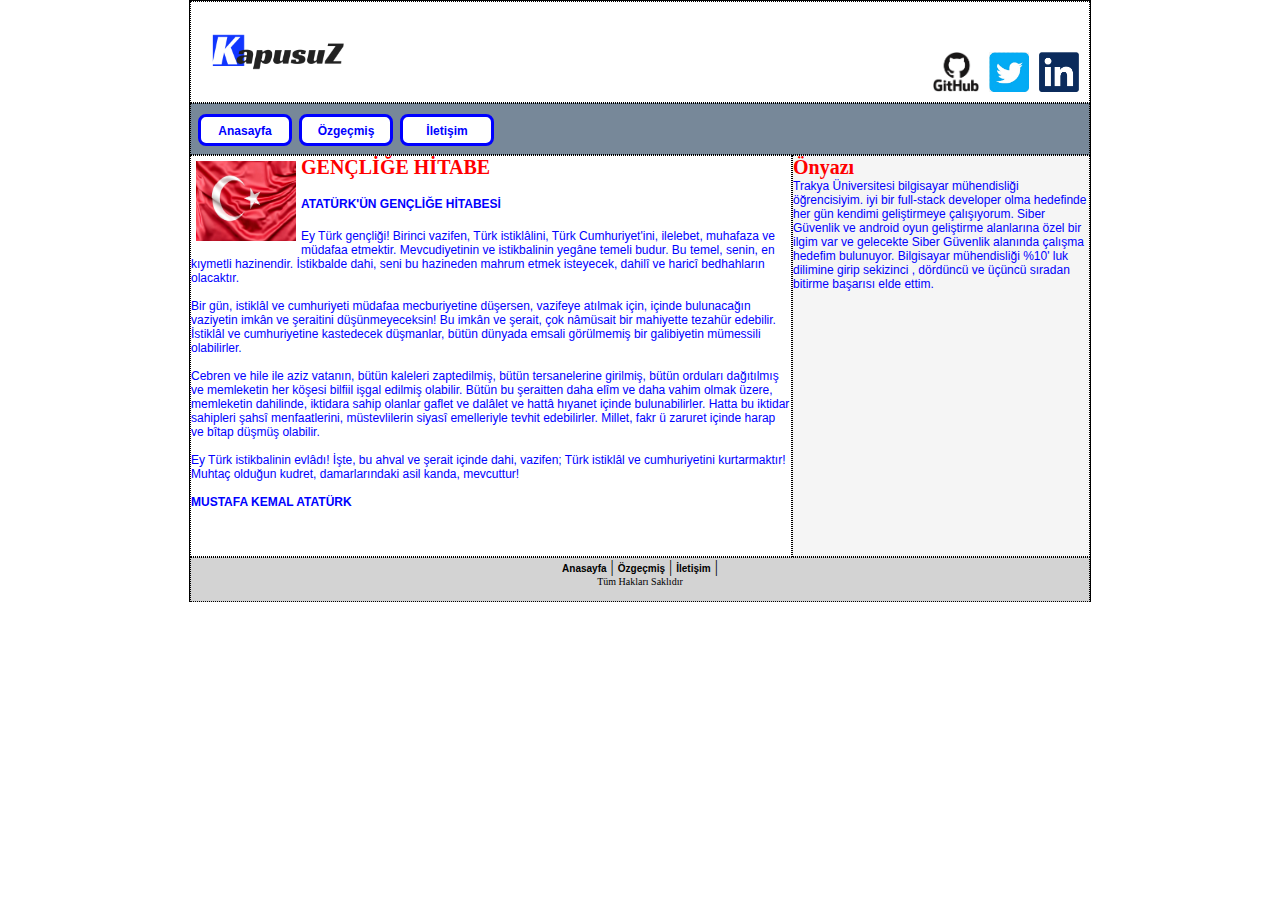
<file: index.html>
<!DOCTYPE html>
<html lang="tr">
    <head>
        <meta charset="utf-8">
        <title>Alperen Kapusuz'un Kişisel Web Sitesi</title>
        <meta name="description" content="Alperen Kapusuz'un Kişisel Web Sitesi">
        <meta name="keywords" content="Alperen, Kapusuz, web, html, css, plc, kişisel">
        <link rel="stylesheet" href="style.css">
        <link rel="icon" href="resimler/favicon.ico" type="image/x-icon">
    </head>
    <body>
        <div id="sayfa">
            <header id="banner">
                <div id="logo">
                    <a href="index.html" ><img src="resimler/kapusuz.png" id="kapusuz" alt="Kapusuz" title="Kapusuz"></a>
                </div>
                <div id="sosyal">
                    <a href="https://www.linkedin.com/in/alperen-kapusuz-a72a381a5/"><img id="ikon" src="resimler/linkedin.png"></a>
                    <a href="https://twitter.com/AlprnKpsz"><img id="ikon" src="resimler/twitter.jpg"></a>
                    <a href="https://github.com/alperenkapusuz/"><img id="ikon" src="resimler/github.png"></a>
                    
                </div>
            </header>
            <nav id="anamenu">
                <ul>
                    <li><a href="index.html">Anasayfa</a></li>
                    <li><a href="ozgecmis.html">Özgeçmiş</a></li>
                    <li><a href="iletisim.html">İletişim</a></li>
                    
                </ul>
            </nav>
            <article id="icerik">
                <img class="resim" src="resimler/bayrak.jpg" alt="bayrak" title="Türk bayrağı">
                <h1 class="baslik">GENÇLİĞE HİTABE</h1>
                <br>
                <h2 class="metin">ATATÜRK'ÜN GENÇLİĞE HİTABESİ</h2>
                <br>
                <p  class="metin">
                Ey Türk gençliği! Birinci vazifen, Türk istiklâlini, Türk Cumhuriyet'ini, ilelebet, muhafaza ve müdafaa etmektir.
                Mevcudiyetinin ve istikbalinin yegâne temeli budur. Bu temel, senin, en kıymetli hazinendir. 
                İstikbalde dahi, seni bu hazineden mahrum etmek isteyecek, dahilî ve haricî bedhahların olacaktır.
                <br>
                <br>
                Bir gün, istiklâl ve cumhuriyeti müdafaa mecburiyetine düşersen, vazifeye atılmak için, içinde bulunacağın vaziyetin imkân ve şeraitini düşünmeyeceksin!
                Bu imkân ve şerait, çok nâmüsait bir mahiyette tezahür edebilir. İstiklâl ve cumhuriyetine kastedecek düşmanlar, bütün dünyada emsali görülmemiş bir galibiyetin mümessili olabilirler.
                <br>
                <br>
                Cebren ve hile ile aziz vatanın, bütün kaleleri zaptedilmiş, bütün tersanelerine girilmiş, bütün orduları dağıtılmış ve memleketin her köşesi bilfiil işgal edilmiş olabilir.
                Bütün bu şeraitten daha elîm ve daha vahim olmak üzere, memleketin dahilinde, iktidara sahip olanlar gaflet ve dalâlet ve hattâ hıyanet içinde bulunabilirler.
                Hatta bu iktidar sahipleri şahsî menfaatlerini, müstevlilerin siyasî emelleriyle tevhit edebilirler. Millet, fakr ü zaruret içinde harap ve bîtap düşmüş olabilir.
                <br>
                <br>
                Ey Türk istikbalinin evlâdı! İşte, bu ahval ve şerait içinde dahi, vazifen; Türk istiklâl ve cumhuriyetini kurtarmaktır!
                Muhtaç olduğun kudret, damarlarındaki asil kanda, mevcuttur!
                <br>
                <br>
                <h1 class="metin">MUSTAFA KEMAL ATATÜRK</h1>                   
                </p>

            </article>
            <aside id="yanmenu">
                <h1 class="baslik">Önyazı</h1>
                <p class="metin">
                    Trakya Üniversitesi bilgisayar mühendisliği öğrencisiyim.
                    iyi bir full-stack developer olma hedefinde her gün kendimi geliştirmeye çalışıyorum.
                    Siber Güvenlik ve android oyun geliştirme alanlarına özel bir ilgim var ve gelecekte Siber Güvenlik alanında çalışma hedefim bulunuyor.
                    Bilgisayar mühendisliği %10' luk dilimine girip sekizinci , dördüncü ve üçüncü sıradan bitirme başarısı elde ettim.
                </p>
            </aside>
            <footer id="altmenu">
                <a href="index.html">Anasayfa</a> |
                <a href="ozgecmis.html">Özgeçmiş</a> |
                <a href="iletisim.html">İletişim</a> |
                <br>
                <p class="kucukmetin">Tüm Hakları Saklıdır</p>
            </footer>
        </div>
    </body>
</html>
</file>
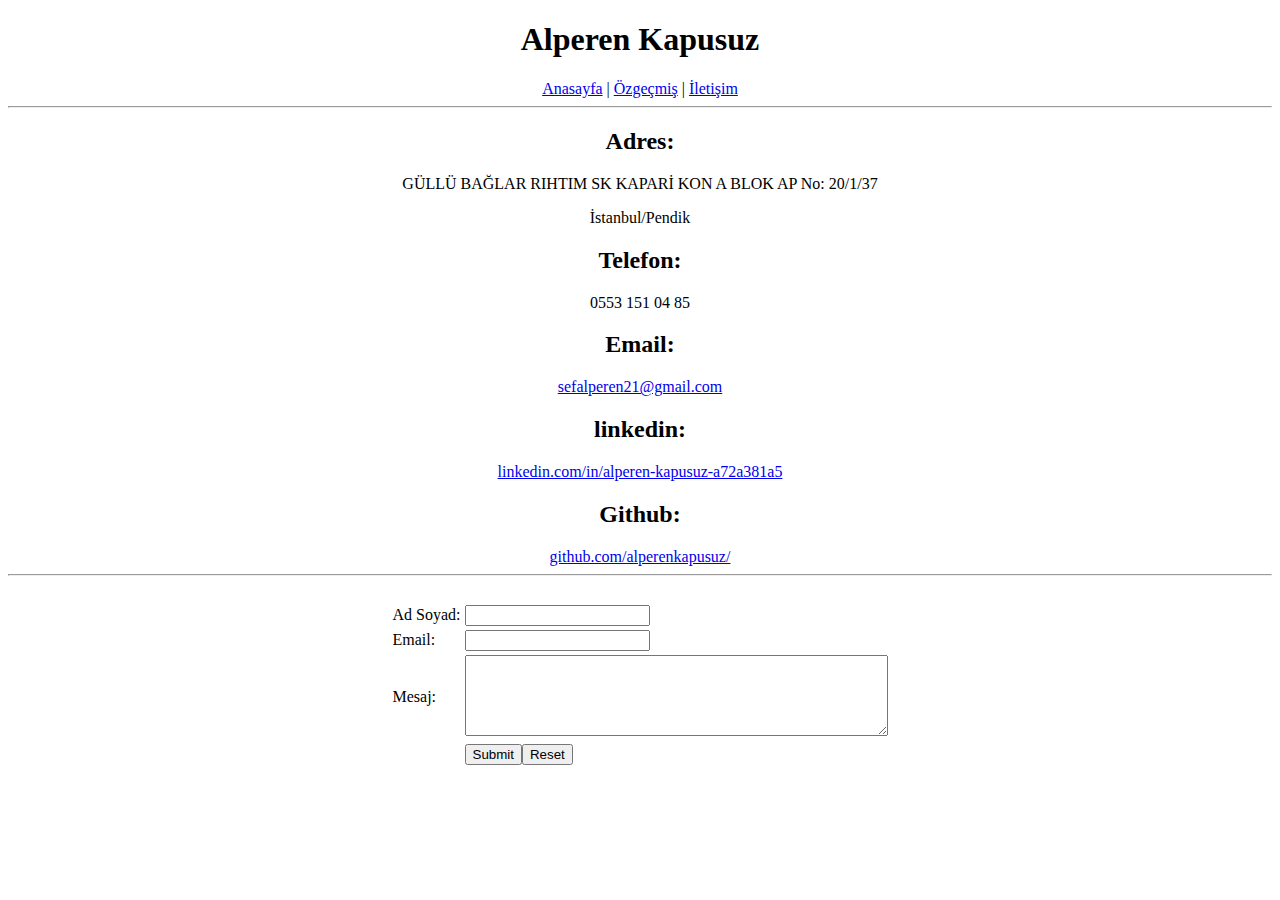
<file: iletisim.html>
<!DOCTYPE html>
<html lang="tr">
    <head>
        <meta charset="utf-8">
        <title>Alperen Kapusuz'un Kişisel Web Sitesi</title>
        <meta name="description" content="Alperen Kapusuz'un Kişisel Web Sitesi">
        <meta name="keywords" content="Alperen, Kapusuz, web, html, css, plc, kişisel">
        <link rel="icon" href="resimler/favicon.ico" type="image/x-icon">
    </head>
    <body>
        <nav>
            <center>
            <h1>Alperen Kapusuz</h1>
            <a href="index.html">Anasayfa</a> |
            <a href="ozgecmis.html">Özgeçmiş</a> |
            <a href="iletisim.html">İletişim</a>
            <br>
            <hr>
            <h2>Adres:</h2>
            <p>GÜLLÜ BAĞLAR RIHTIM SK KAPARİ KON A BLOK AP No: 20/1/37</p>
            <p>İstanbul/Pendik</p>
            <h2>Telefon:</h2>
            <p>0553 151 04 85</p>
            <h2>Email:</h2>
            <a href="mailto:sefalperen21@gmail.com">sefalperen21@gmail.com</a>
            <h2>linkedin:</h2>
            <a href="https://www.linkedin.com/in/alperen-kapusuz-a72a381a5/">linkedin.com/in/alperen-kapusuz-a72a381a5</a>
            <h2>Github:</h2>
            <a href="https://github.com/alperenkapusuz/">github.com/alperenkapusuz/</a>
            <hr>
            <br>
            <form action="email" accept="email.php" method="GET">
                <table>
                    <tr><td>Ad Soyad: </td><td><input type="text" name="adsoyad"></td></tr>
                    <tr><td>Email: </td><td><input type="email" name="email"></td></tr>
                    <tr><td>Mesaj:</td><td><textarea name="mesaj"cols="50" rows="5"></textarea></td></tr>
                    <tr><td></td><td><input type="submit"><input type="reset"></td></tr>
                </table>
            </form>
            </center>
        </nav>
    </body>
</html>
</file>
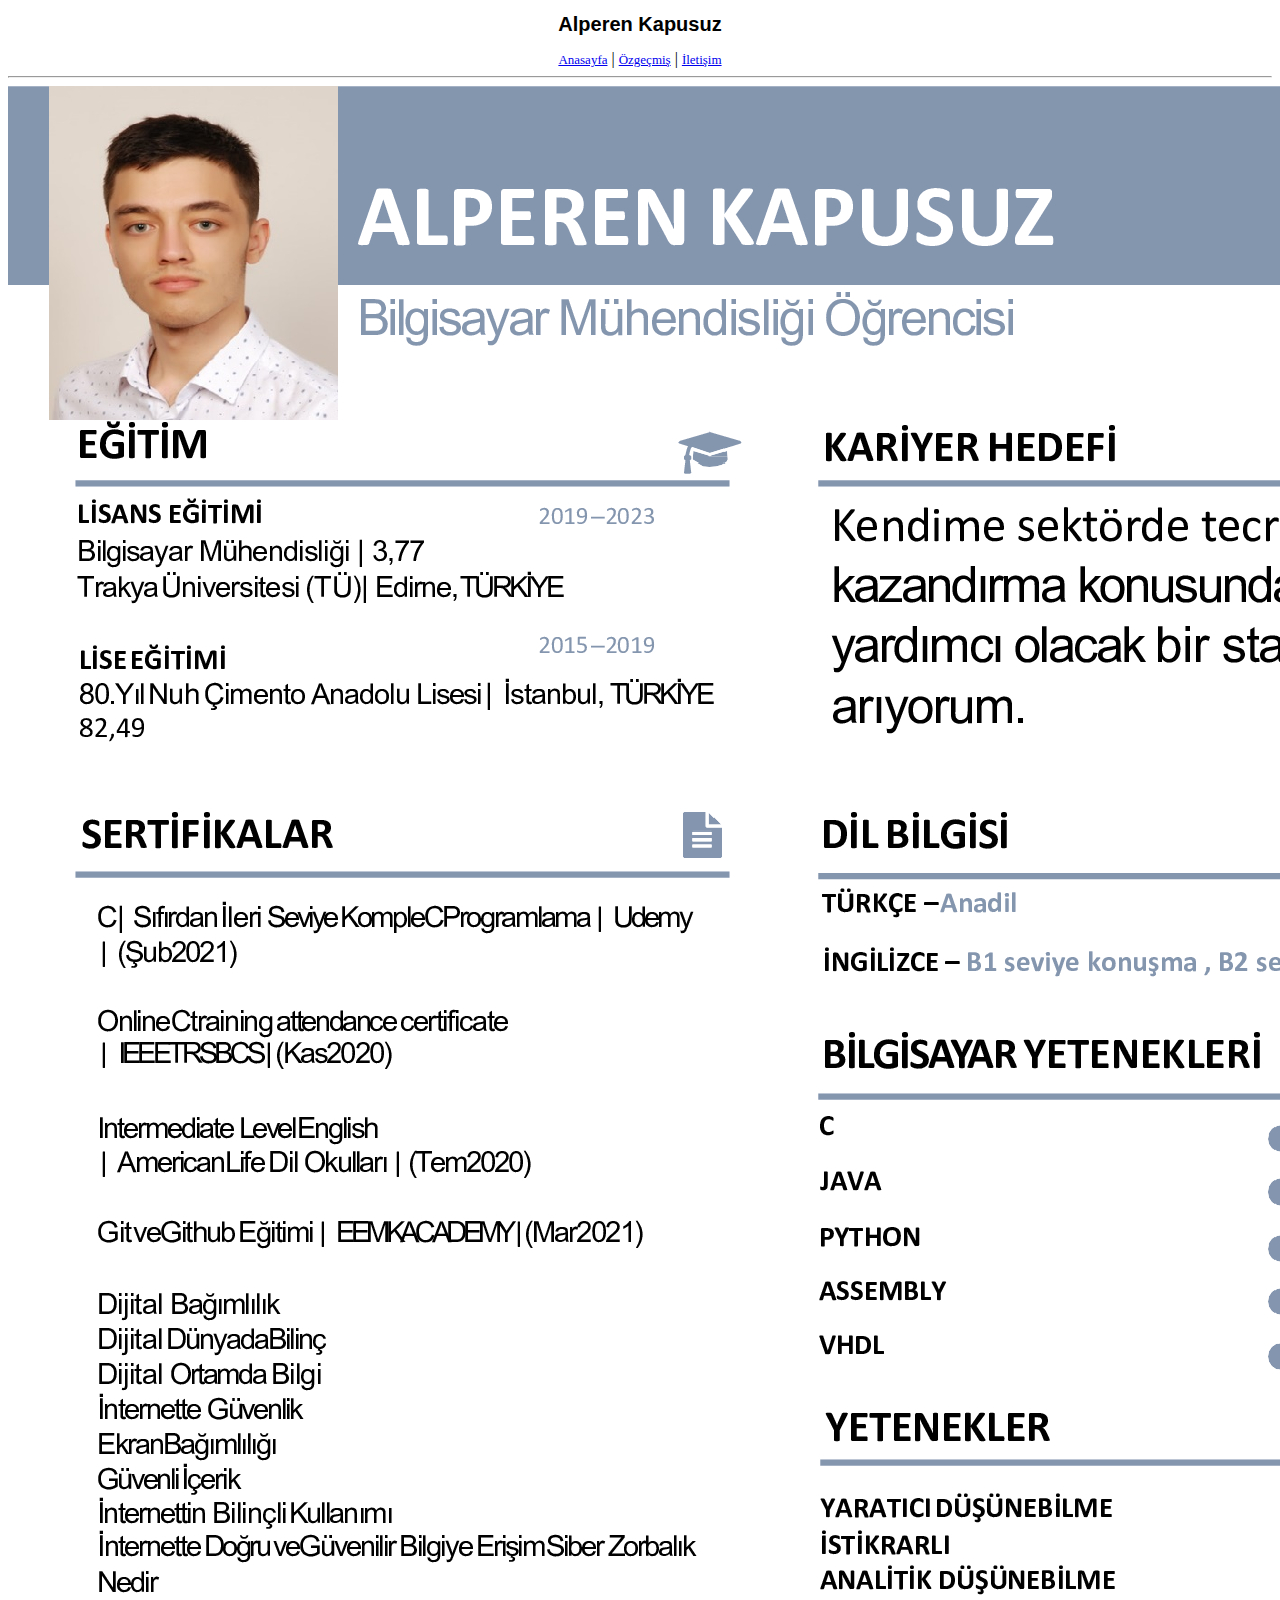
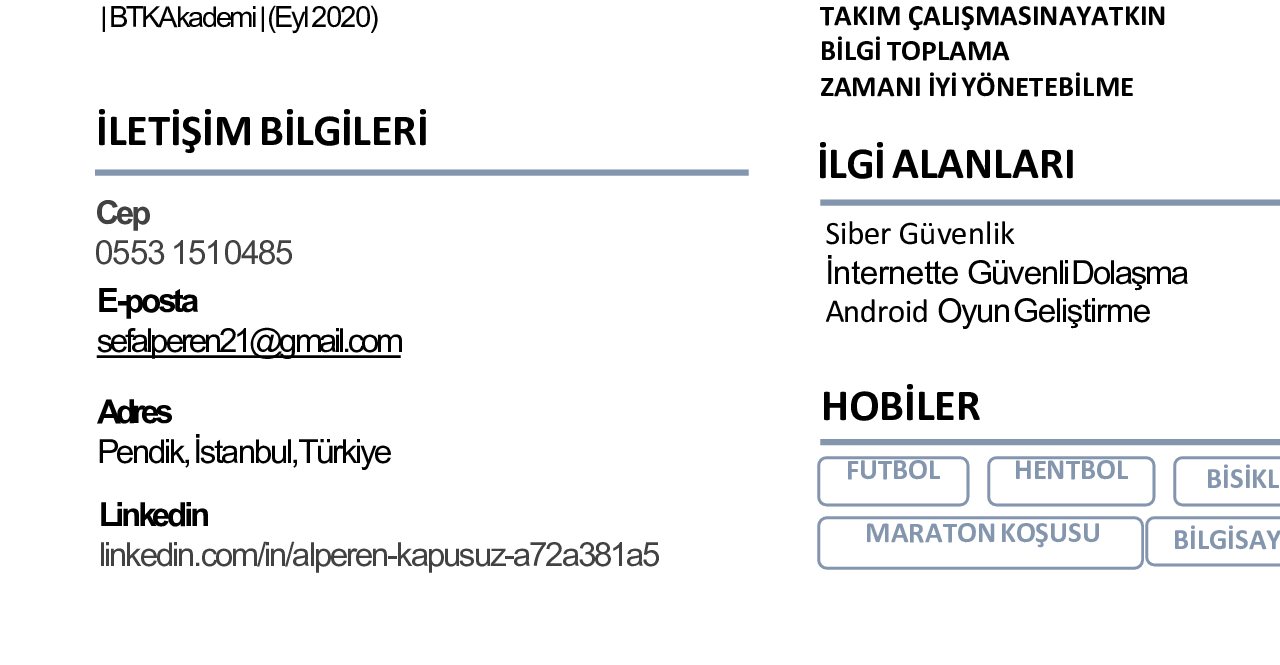
<file: ozgecmis.html>
<!DOCTYPE html>
<html lang="tr">
    <head>
        <meta charset="utf-8">
        <title>Alperen Kapusuz'un Kişisel Web Sitesi</title>
        <meta name="description" content="Alperen Kapusuz'un Kişisel Web Sitesi">
        <meta name="keywords" content="Alperen, Kapusuz, web, html, css, plc, kişisel">
        <link rel="icon" href="resimler/favicon.ico" type="image/x-icon">
        <style>
            #baslik{
                font-family:Verdana, Geneva, Tahoma, sans-serif;
                font-size: 20px;
                color: black;
                font-weight: bolder;
            }
            .link{
                font-size: 13px;
            }
        </style>
    </head>
    <body>
        <center>
            <h1 id="baslik">Alperen Kapusuz</h1>
            <a class="link" href="index.html">Anasayfa</a> |
            <a class="link" href="ozgecmis.html">Özgeçmiş</a> |
            <a class="link" href="iletisim.html">İletişim</a>
            <br>
            <hr>
            <img  src="resimler/Alperen-KAPUSUZ-CV.jpg" alt="Alperen-KAPUSUZ-CV">
        </center>
    </body>
</html>
</file>
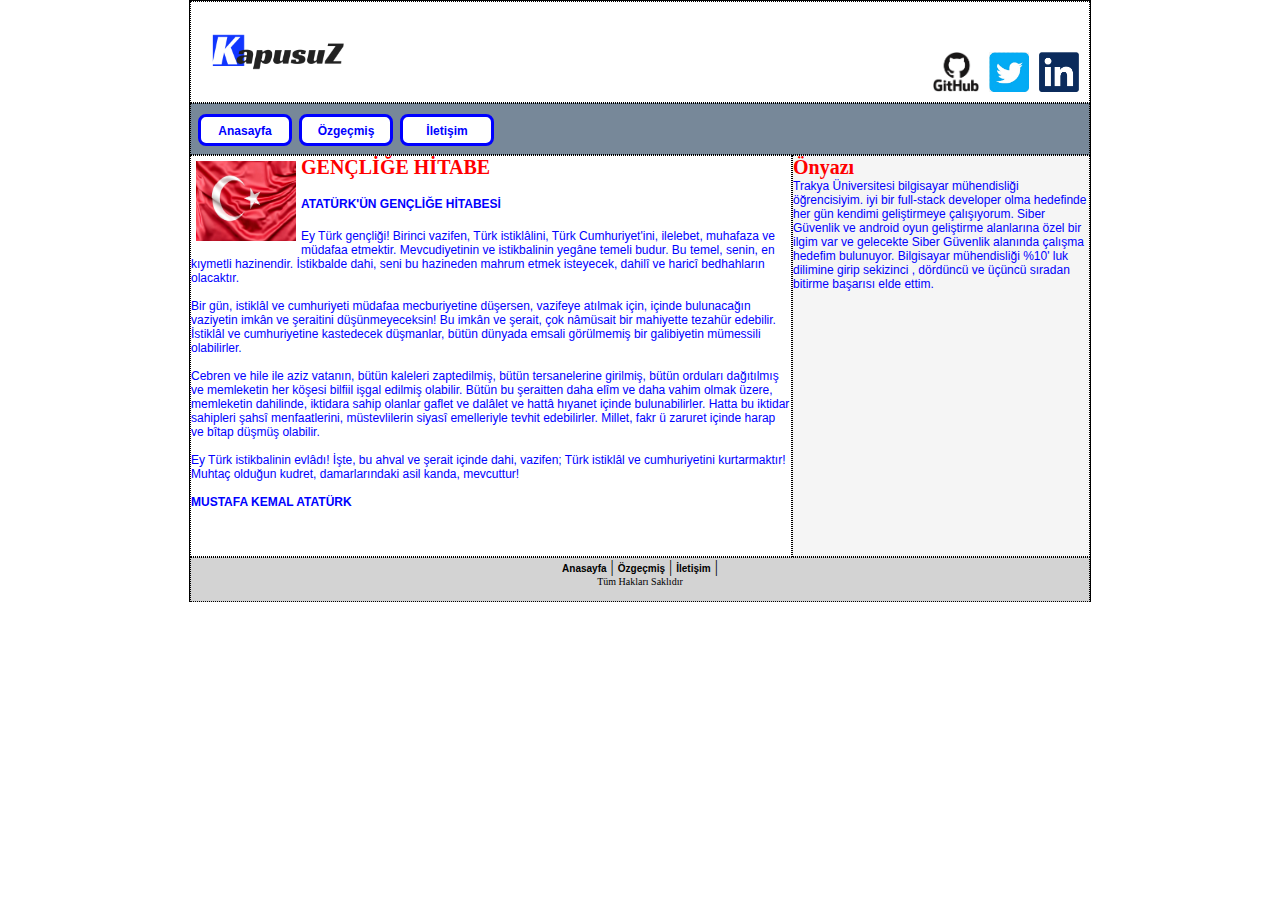
<file: sablon.html>
<!DOCTYPE html>
<html lang="tr">
    <head>
        <meta charset="utf-8">
        <title>Alperen Kapusuz'un Kişisel Web Sitesi</title>
        <meta name="description" content="Alperen Kapusuz'un Kişisel Web Sitesi">
        <meta name="keywords" content="Alperen, Kapusuz, web, html, css, plc, kişisel">
        <link rel="stylesheet" href="style.css">
    </head>
    <body>
        <div id="sayfa">
            <header id="banner">
                <div id="logo">
                    <a href="index.html" ><img src="resimler/kapusuz.png" id="kapusuz" alt="Kapusuz" title="Kapusuz"></a>
                </div>
                <div id="sosyal">
                    <a href="https://www.linkedin.com/in/alperen-kapusuz-a72a381a5/"><img id="ikon" src="resimler/linkedin.png"></a>
                    <a href="https://twitter.com/AlprnKpsz"><img id="ikon" src="resimler/twitter.jpg"></a>
                    <a href="https://github.com/alperenkapusuz/"><img id="ikon" src="resimler/github.png"></a>
                    
                </div>
            </header>
            <nav id="anamenu">
                <ul>
                    <li><a href="index.html">Anasayfa</a></li>
                    <li><a href="ozgecmis.html">Özgeçmiş</a></li>
                    <li><a href="iletisim.html">İletişim</a></li>
                    
                </ul>
            </nav>
            <article id="icerik">
                <img class="resim" src="resimler/bayrak.jpg" alt="bayrak" title="Türk bayrağı">
                <h1 class="baslik">GENÇLİĞE HİTABE</h1>
                <br>
                <h2 class="metin">ATATÜRK'ÜN GENÇLİĞE HİTABESİ</h2>
                <br>
                <p  class="metin">
                Ey Türk gençliği! Birinci vazifen, Türk istiklâlini, Türk Cumhuriyet'ini, ilelebet, muhafaza ve müdafaa etmektir.
                Mevcudiyetinin ve istikbalinin yegâne temeli budur. Bu temel, senin, en kıymetli hazinendir. 
                İstikbalde dahi, seni bu hazineden mahrum etmek isteyecek, dahilî ve haricî bedhahların olacaktır.
                <br>
                <br>
                Bir gün, istiklâl ve cumhuriyeti müdafaa mecburiyetine düşersen, vazifeye atılmak için, içinde bulunacağın vaziyetin imkân ve şeraitini düşünmeyeceksin!
                Bu imkân ve şerait, çok nâmüsait bir mahiyette tezahür edebilir. İstiklâl ve cumhuriyetine kastedecek düşmanlar, bütün dünyada emsali görülmemiş bir galibiyetin mümessili olabilirler.
                <br>
                <br>
                Cebren ve hile ile aziz vatanın, bütün kaleleri zaptedilmiş, bütün tersanelerine girilmiş, bütün orduları dağıtılmış ve memleketin her köşesi bilfiil işgal edilmiş olabilir.
                Bütün bu şeraitten daha elîm ve daha vahim olmak üzere, memleketin dahilinde, iktidara sahip olanlar gaflet ve dalâlet ve hattâ hıyanet içinde bulunabilirler.
                Hatta bu iktidar sahipleri şahsî menfaatlerini, müstevlilerin siyasî emelleriyle tevhit edebilirler. Millet, fakr ü zaruret içinde harap ve bîtap düşmüş olabilir.
                <br>
                <br>
                Ey Türk istikbalinin evlâdı! İşte, bu ahval ve şerait içinde dahi, vazifen; Türk istiklâl ve cumhuriyetini kurtarmaktır!
                Muhtaç olduğun kudret, damarlarındaki asil kanda, mevcuttur!
                <br>
                <br>
                <h1 class="metin">MUSTAFA KEMAL ATATÜRK</h1>                   
                </p>

            </article>
            <aside id="yanmenu">
                <h1 class="baslik">Önyazı</h1>
                <p class="metin">
                    Trakya Üniversitesi bilgisayar mühendisliği öğrencisiyim.
                    iyi bir full-stack developer olma hedefinde her gün kendimi geliştirmeye çalışıyorum.
                    Siber Güvenlik ve android oyun geliştirme alanlarına özel bir ilgim var ve gelecekte Siber Güvenlik alanında çalışma hedefim bulunuyor.
                    Bilgisayar mühendisliği %10' luk dilimine girip sekizinci , dördüncü ve üçüncü sıradan bitirme başarısı elde ettim.
                </p>
            </aside>
            <footer id="altmenu">
                <a href="index.html">Anasayfa</a> |
                <a href="ozgecmis.html">Özgeçmiş</a> |
                <a href="iletisim.html">İletişim</a> |
                <br>
                <p class="kucukmetin">Tüm Hakları Saklıdır</p>
            </footer>
        </div>
    </body>
</html>
</file>
<file: style.css>
/* CSS dosyası */

/* Boşluklaru sıfırla */
*{
    margin: 0px;
   padding: 0px;
} 

#sayfa{
   width: 900px;
   min-height: 600px;
   border-style: solid;
   border-width: 1px;
   margin: auto;
}

/*Banner */
#banner{
   width: 898px;
   height: 100px;
   border-style: dotted;
   border-width: 1px;
   background-color: white;
   margin: auto;
}

/*Logo*/
#logo{
   width: 100px;
   height: 80px;
   border-style: none;
   border-width: 1px;
   background-color: white;
   position: relative;
   top: 10px;
   left: 10px;
   float: left;
}

/* sosyal medya ikonları */
#sosyal{
   width: 180px;
   height: 40px;
   border-style: none;
   border-width: 1px;
   background-color: white;
   float: right;
   position: relative;
   top: 50px;
   right: 10px;
}

#ikon{
   float: right;
   margin-left: 10px;
   height: 40px;
}

#kapusuz{
   float: left;
   margin-left: 10px;
   margin-top: 20px;
   height: 40px;
}

/* Anamenü*/
#anamenu{
   width: 898px;
   height: 50px;
   border-style: dotted;
   border-width: 1px;
   background-color:lightslategray;
   margin: auto;
}

#anamenu ul{
   list-style-type: none;
}

#anamenu ul li{
   width: 80px;
   border-style: solid;
   border-width: 3px;
   border-radius: 8px;
   border-color: blue;
   background-color: white;
   float: left;
   padding: 4px;
   margin-left: 7px;
   position: relative;
   top: 10px;
   text-align: center;
}

#anamenu ul a{
   font-family: Verdana, Geneva, Tahoma, sans-serif;
   text-decoration: none;
   font-weight: bold;
   font-size: 12px;
}

#anamenu ul a:link{
   color: blue;
}

#anamenu ul a:visited{
   color: brown;
}

#anamenu ul a:hover{
   color: grey;
   text-decoration: underline;
}

#anamenu ul a:active{
   color: black;
}

/*İçerik ve Yanmenu Kodları*/
#icerik{
   width: 600px;
   height: 400px;
   border-style: dotted;
   border-width: 1px;
   background-color: white;
   float: left;
}

#yanmenu{
   width: 296px;
   height: 400px;
   border-style: dotted;
   border-width: 1px;
   background-color: whitesmoke ;
   float: left;
}

.resim{
   float: left;
   width: 100px;
   height: 80px;
   margin: 5px;
}

.metin{
   font-family: Verdana, Geneva, Tahoma, sans-serif;
   font-size: 12px;
   color: blue;   
}

.baslik{
   font-family: Georgia, 'Times New Roman', Times, serif;
   font-size: 20px;
   color: red;
   font-weight: bolder;
}

/*alt menu*/
#altmenu{
   width: 898px;
   height: 43px;
   border-style: dotted;
   border-width: 1px;
   background-color:lightgrey;
   float: left;
   text-align: center;
   color:black;
}

#altmenu a{
   font-family: Verdana, Geneva, Tahoma, sans-serif;
   font-size: 10px;
   font-weight: bolder;
   color: black;
   text-decoration: none;
}

#altmenu a:hover{
   color: grey;
   text-decoration: underline;
}

.kucukmetin{
   font-size: 10px;
}
</file>
